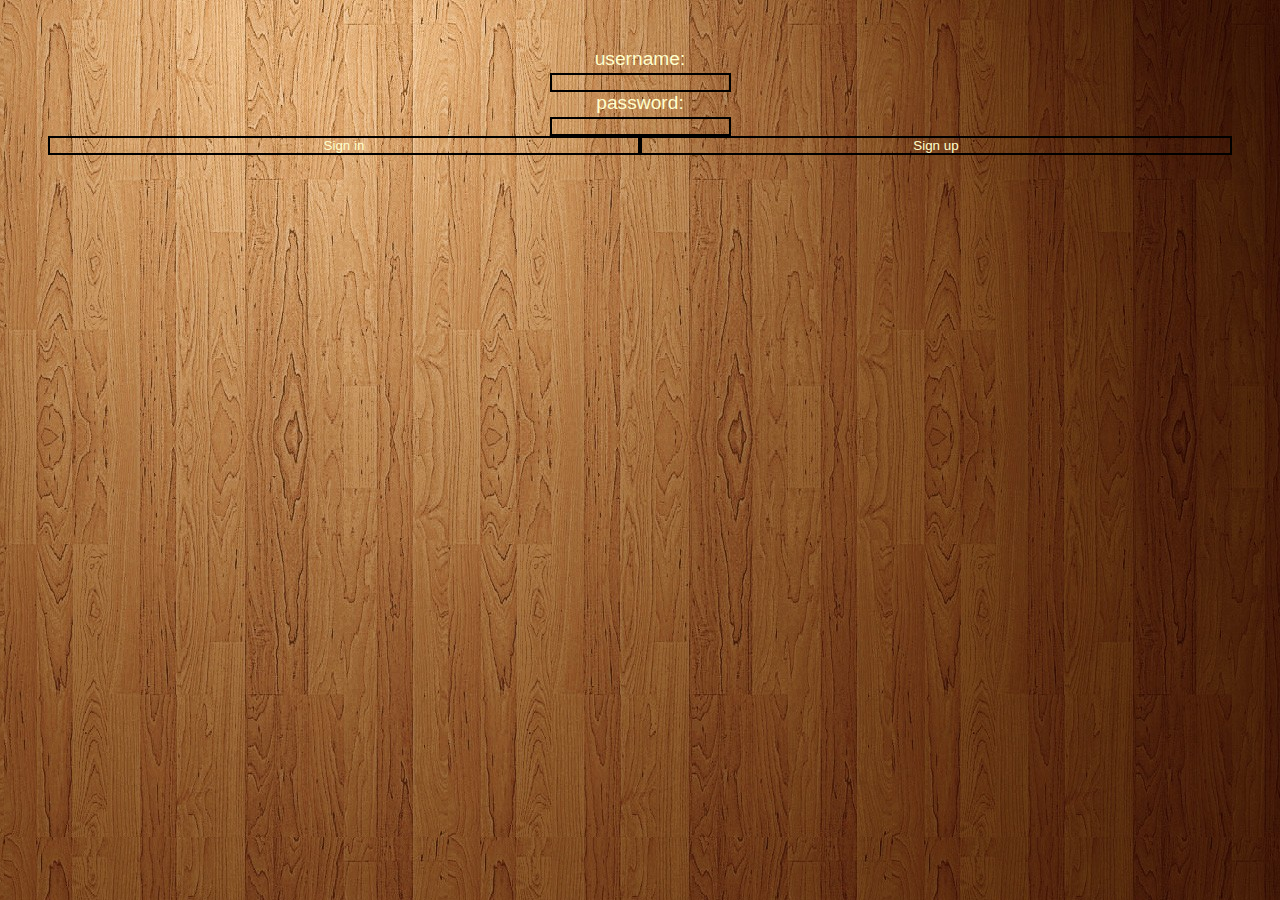
<file: index.html>
<!DOCTYPE html>
<html>
	<head>
		<link rel="stylesheet" href="signInUpForm.css">
		<link rel="stylesheet" href="notes.css">
		<link  href="http://fonts.googleapis.com/css?
				family=Reenie+Beanie:regular" 
				rel="stylesheet"
				type="text/css">
		<title>Simple Sticky Notes</title>
	</head>
	<body>
		<div id="LoginForm">
			<form accept-charset="UTF-8" autocomplete="off" novalidate>
				username:<br>
				<input type="text" id="username" name="username" maxlength="10">
				<br>
				password:<br>
				<input type="password" id="password" name="password" maxlength="20">
				<br>
				<input type="submit" class="login" value="Sign in">
				<input type="submit" class="register" value="Sign up">
			</form>
		</div>
		
		<div id="btnLogout">
			<form accept-charset="UTF-8" autocomplete="off" novalidate>
					<input type="submit" class="logout" value="Sign out">
			</form>
		</div>

		<div>
			<ul id="notes">
			</ul>
		</div>
		
		<script src="jquery-2.1.3.min.js" type="text/javascript"></script>
		<script src="main.js"></script>
	</body>
</html>
</file>
<file: signInUpForm.css>
body{
	font-family: arial,sans-serif;
	font-size: 100%;
	background: #ffffff url("images/1295157.jpg") no-repeat right top;
	text-align: center;
}

form {
	font-size: 120%;
	background: transparent;
	color: #ffc;
	border: 0px;
}

input {
	background: transparent;
	border: 2px solid black;
}

input, select{
	font-size: 70%;
}

input:focus {
	font-size: 90%;
}

#username {
	color: #cfc;
}

#password {
	color: #cfc;
}

.login {
	color: #ffc;
	width: 50%;
	float: left;
}

.register {
	color: #ffc;
	width: 50%;
	float: right;
}

.logout {
	color: #ffc;
	width: 50%;
	margin: 0 auto;
}
</file>
<file: notes.css>
*{
  margin: 0;
  padding: 0;
}
body{
  font-family: arial,sans-serif;
  font-size: 100%;
  margin: 3em;
  background: #ffffff url("images/1295157.jpg") repeat right top;
}

ul,li{
  list-style: none;
}
ul{
  overflow: hidden;
  padding: 3em;
}

ul li div{
  text-decoration: none;
  color: #000;
  background: #ffc;
  display: block;
  height: 10em;
  width: 10em;
  padding: 1em;
  
  /* Shadows */
  /* Firefox */
  -moz-box-shadow:5px 5px 7px rgba(33,33,33,1);
  /* Safari+Chrome */
  -webkit-box-shadow: 5px 5px 7px rgba(33,33,33,.7);
  /* Opera */
  box-shadow: 5px 5px 7px rgba(33,33,33,.7);
  
  /* For tilting the notes */ 
  -webkit-transform:rotate(-6deg);
  -o-transform:rotate(-6deg);
  -moz-transform:rotate(-6deg);
  
  /* For smooth zooming */
  -moz-box-shadow:5px 5px 7px rgba(33,33,33,1);
  -webkit-box-shadow: 5px 5px 7px rgba(33,33,33,.7);
  box-shadow: 5px 5px 7px rgba(33,33,33,.7);
  -moz-transition:-moz-transform .15s linear;
  -o-transition:-o-transform .15s linear;
  -webkit-transition:-webkit-transform .15s linear;
}

ul li{
  margin:1em;
  float: left;
  position: relative;
}

ul li textarea{
  font-family:"Reenie Beanie",arial,sans-serif;
  background: rgba(0, 0, 0, 0); /* transparent background */
  padding: 3px;
  border-style: none;
}

.note-title {
  font-size: 140%;
  font-weight: bold;
  height: 30px;
  width: 80%;
}

.note-content {
  font-size: 120%;
  height: 100px;
  width: 95%;
}

ul li:nth-child(even) div{
  -o-transform:rotate(4deg);
  -webkit-transform:rotate(4deg);
  -moz-transform:rotate(4deg);
  position:relative;
  top:5px;
  background:#cfc;
}
ul li:nth-child(3n) div{
  -o-transform:rotate(-3deg);
  -webkit-transform:rotate(-3deg);
  -moz-transform:rotate(-3deg);
  position:relative;
  top:-5px;
  background:#ccf;
}
ul li:nth-child(5n) div{
  -o-transform:rotate(5deg);
  -webkit-transform:rotate(5deg);
  -moz-transform:rotate(5deg);
  position:relative;
  top:-10px;
}

ul li div:hover,ul li div:focus{
  -moz-box-shadow:10px 10px 7px rgba(0,0,0,.7);
  -webkit-box-shadow: 10px 10px 7px rgba(0,0,0,.7);
  box-shadow:10px 10px 7px rgba(0,0,0,.7);
  -webkit-transform: scale(1.25);
  -moz-transform: scale(1.25);
  -o-transform: scale(1.25);
  position:relative;
  z-index:5;
}

ul li div.color1 {
  background: #ffc;
}

ul li div.color2 {
  background: #cfc;
}

ul li div.color3 {
  background: #ccf;
}
</file>
